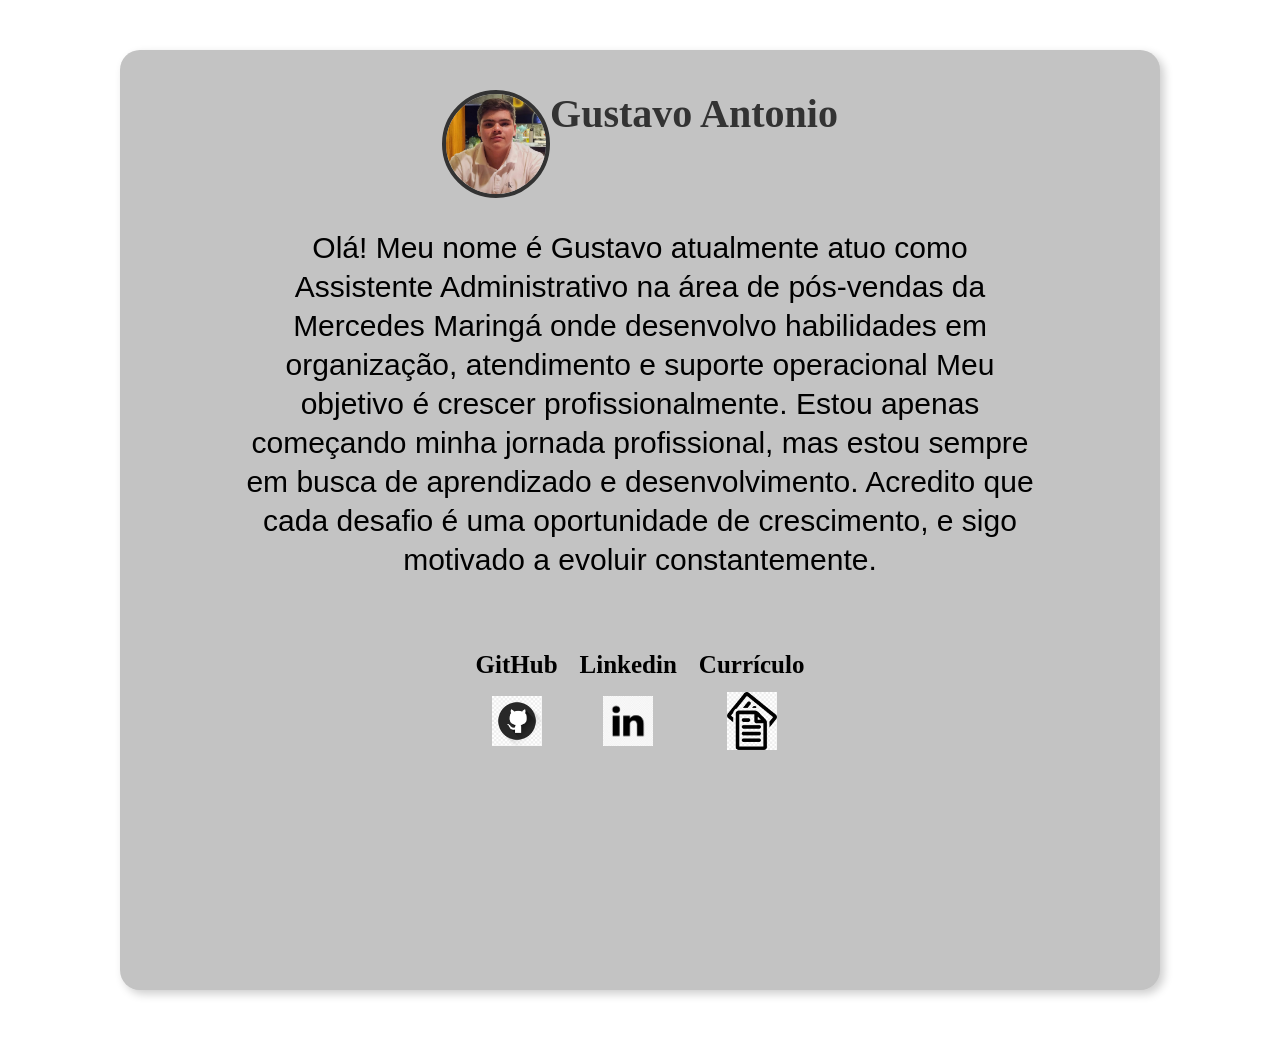
<file: index.html>
<!DOCTYPE html>
<html lang="pt-br">
<head>
    <meta charset="UTF-8">
    <meta name="viewport" content="width=device-width, initial-scale=1.0">
    <title>Portifólio</title>   
    <link rel="stylesheet" href="style.css">
</head>

<body>

    <div class="fundonome">
        
        <div class="topo">
            <img src="Fotos/eu.jpg" alt="Foto de apresentação">
            <h1>Gustavo Antonio</h1>
        </div>
    
        <div class="meio">
            <p class="sobremim">
            Olá! Meu nome é Gustavo
            atualmente atuo como Assistente Administrativo na área de pós-vendas da Mercedes Maringá
            onde desenvolvo habilidades em organização, atendimento e suporte operacional
            Meu objetivo é crescer profissionalmente.
            Estou apenas começando minha jornada profissional, mas estou sempre em busca de aprendizado e desenvolvimento. 
            Acredito que cada desafio é uma oportunidade de crescimento, e sigo motivado a evoluir constantemente.
            </p>  
        </div>
        
        <div class="fim">
            <table class=" links">
                <tr>
                    <th>GitHub</th>
                    <th>Linkedin</th>
                    <th> Currículo</th>
                </tr>

                <tr>
                    <td>
                        <a href="https://github.com/Gustavo-https"  target="git">
                            <img src="Fotos/github.png" width="50" alt="github">
                        </a>
                    </td>

                    <td>
                        <a href="https://www.linkedin.com/in/gustavo-antonio-6150402a2/" target="Linke">
                            <img src="Fotos/Linkedin.png" width="50" alt="linkedin">
                        </a>
                    </td>

                    <td>
                        <a href="Fotos/Currículo Gustavo Antonio.pdf" download="Curriculo Gustavo">
                            <img src="Fotos/documento.png" width="50" alt="Meu Curriculo">
                        </a>
                    </td>
                </tr>

            </table>
        </div>
    </div>

</body>
</html>
</file>
<file: style.css>
.topo {
    justify-content: center;
    padding-top: 20px;
    display: flex;
}

.topo img{
    width: 100px;
    height: 100px;
    border-radius: 50%;
    object-fit: cover;
    border: 4px solid #333;
}

.topo h1{
    font-size: 40px;
    color: #333;
    margin: 0;
    
}

.fundonome{
    background-color: rgb(195, 195, 195);
    border-radius: 20px;
    padding: 20px;
    display:block;
    justify-content: center;
    width: 1000px;
    height: 900px;
    margin: 50px auto;
    box-shadow: 4px 4px 10px rgba(0, 0, 0, 0.2);

}

.meio{
    display: flex;
    justify-content: center;
    align-items: center;
    text-align: center;
    max-width: 80%;
    margin: auto;
    
}

.sobremim{
    font-size: 30px;
    line-height: 1.3;
    font-family:Arial, Helvetica, sans-serif;
}

.fim{
    display: flex;
    justify-content: center;
    align-items: center;
    text-align: center;
    max-width: 80%;
    margin: auto;
    font-size: 25px;
    padding-top: 30px;
}

.td, th{
    border-radius: 5px;
    padding: 10px;
    text-align: center;
}
</file>
